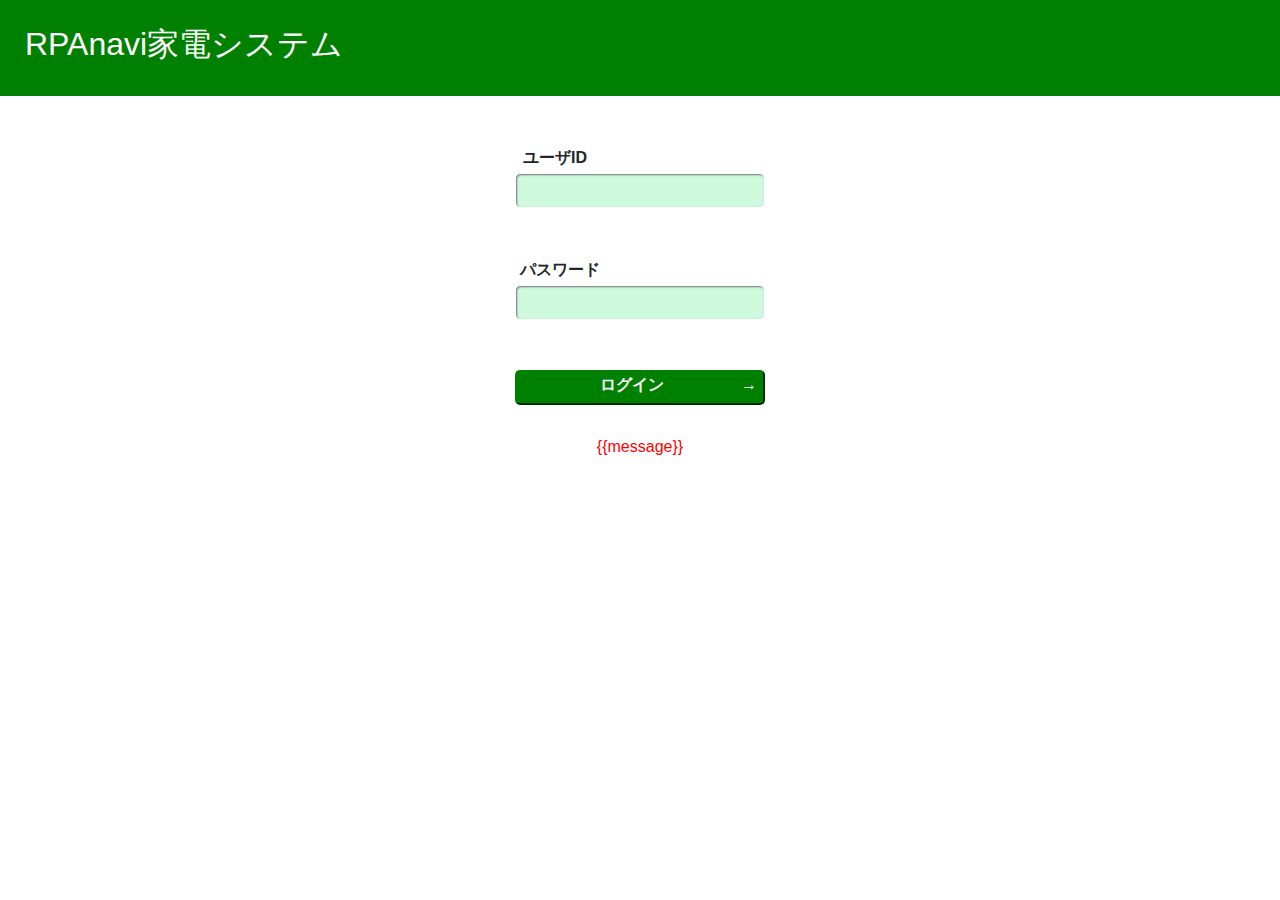
<file: application/templates/index.html>
<!DOCTYPE html>
<html>
<head>
	<title>ログイン画面</title>
	<link rel="stylesheet" href="https://maxcdn.bootstrapcdn.com/bootstrap/4.0.0/css/bootstrap.min.css" integrity="sha384-Gn5384xqQ1aoWXA+058RXPxPg6fy4IWvTNh0E263XmFcJlSAwiGgFAW/dAiS6JXm" crossorigin="anonymous">
	<link rel="stylesheet" type="text/css" href="../static/css/main.css">
</head>
<body>
<form method="POST">
		<div class="row">
			<div class="col-12">
				<header>
					<h2>RPAnavi家電システム</h2>
				</header>
				<div class="login">
				<p class="userid"> ユーザID </p>
				<input class="inputbox" type="text" name="userid" autocomplete="off">
				<p class="pass">パスワード</p>
				<input class="inputbox" type="password" name="password"><br>
				<button class="button" type="submit" value="btn">ログイン<span>&#8594;</span></button>
				</div>
				
				<p class="error">{{message}}</p>
			</div>
		</div>
	
<script src="https://code.jquery.com/jquery-3.2.1.slim.min.js" integrity="sha384-KJ3o2DKtIkvYIK3UENzmM7KCkRr/rE9/Qpg6aAZGJwFDMVNA/GpGFF93hXpG5KkN" crossorigin="anonymous"></script>
<script src="https://cdnjs.cloudflare.com/ajax/libs/popper.js/1.12.9/umd/popper.min.js" integrity="sha384-ApNbgh9B+Y1QKtv3Rn7W3mgPxhU9K/ScQsAP7hUibX39j7fakFPskvXusvfa0b4Q" crossorigin="anonymous"></script>
<script src="https://maxcdn.bootstrapcdn.com/bootstrap/4.0.0/js/bootstrap.min.js" integrity="sha384-JZR6Spejh4U02d8jOt6vLEHfe/JQGiRRSQQxSfFWpi1MquVdAyjUar5+76PVCmYl" crossorigin="anonymous"></script>
</form>
</body>
</html>
</file>
<file: application/static/css/main.css>
body{
	background-color: #fff;
}
header{
	padding: 25px;
	background-color: rgb(0,128,0);
}

.login{
	text-align: center;
	padding-top: 50px;
}
.userid{
	text-align: center;
	margin-right: 170px;
	margin-bottom: 3px;
	font-weight: bold;

}
.pass{
	text-align: center;
	margin-right: 160px;
	margin-bottom: 3px;
	font-weight: bold;
}

.inputbox{
	
	background-color: #cef9dc;
	width: 250px;
	height: 35px;
	border-radius: 5px;
	border: 1px solid #ffffff;
	box-shadow: 1px 1px 2px 0 #707070 inset;
	margin-bottom: 50px;
	padding-left: 5px;
}
input[type="text"]:focus {
  outline: 0;
}
input[type="password"]:focus {
  outline: 0;
}
h2{
	color: #fff;
}
.button{
	background-color: rgb(0,128,0);
	border-color: rgb(0,128,0);
	outline:none;
	color: #fff;
	width: 250px;
	height: 35px;
	border-radius: 5px;
	font-weight: bold;
	cursor: pointer;
}
span{
	float: right;
	margin-bottom: 5px;
}
.button:hover{
	
	outline:none;
}
.error{
	color: red;
	text-align: center;
	margin-top: 30px;
}
</file>
